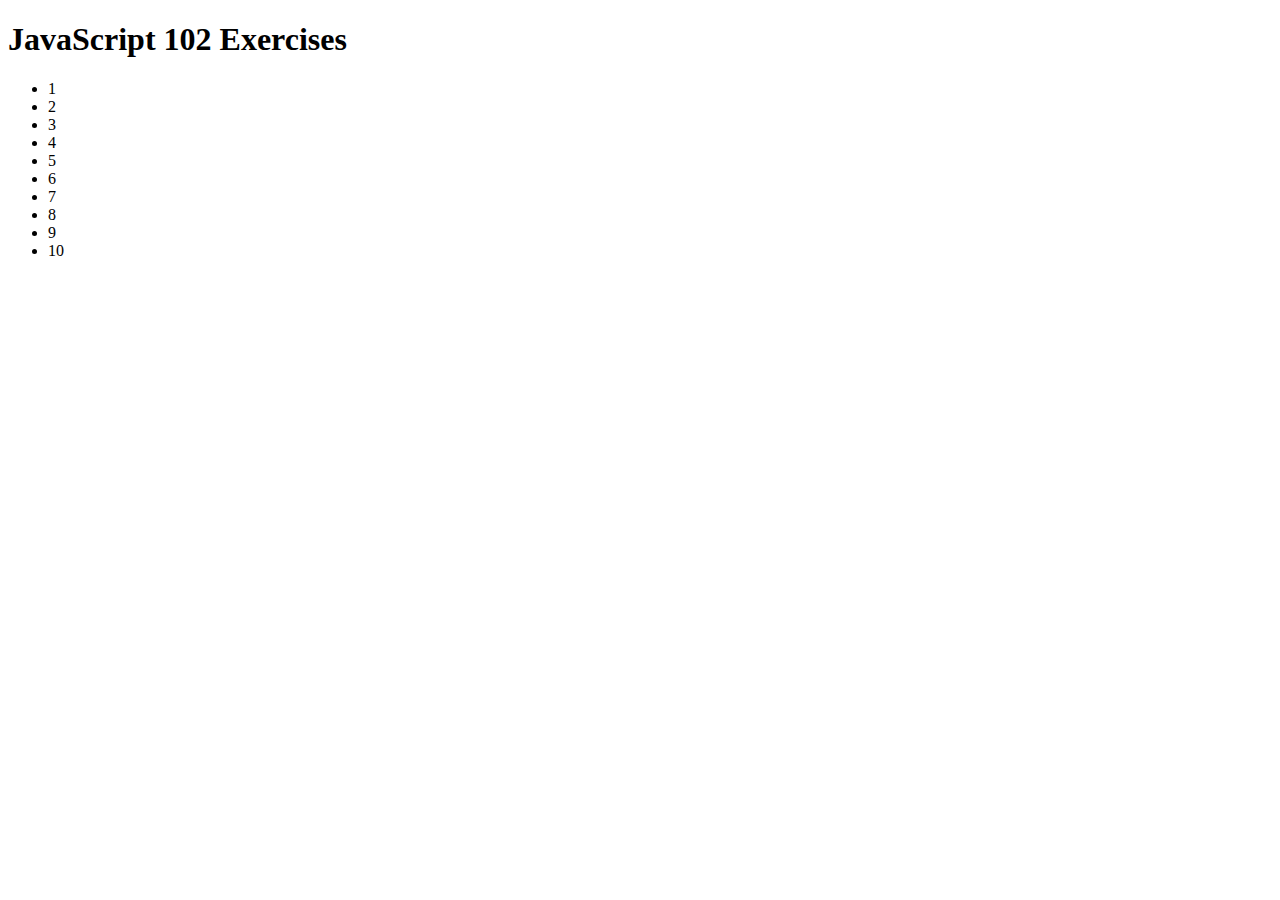
<file: JavaScript102/index.html>
<!DOCTYPE html>
<html lang="en">
<head>
  <meta charset="UTF-8">
  <meta name="viewport" content="width=device-width, initial-scale=1.0">
  <meta http-equiv="X-UA-Compatible" content="ie=edge">
  <title>Document</title>
</head>
<body>
  <header>
    <h1>JavaScript 102 Exercises</h1>
  </header>
  <main>
    <ul id="numbers"></ul>
  </main>
  <script src="main.js"></script>
</body>
</html>
</file>
